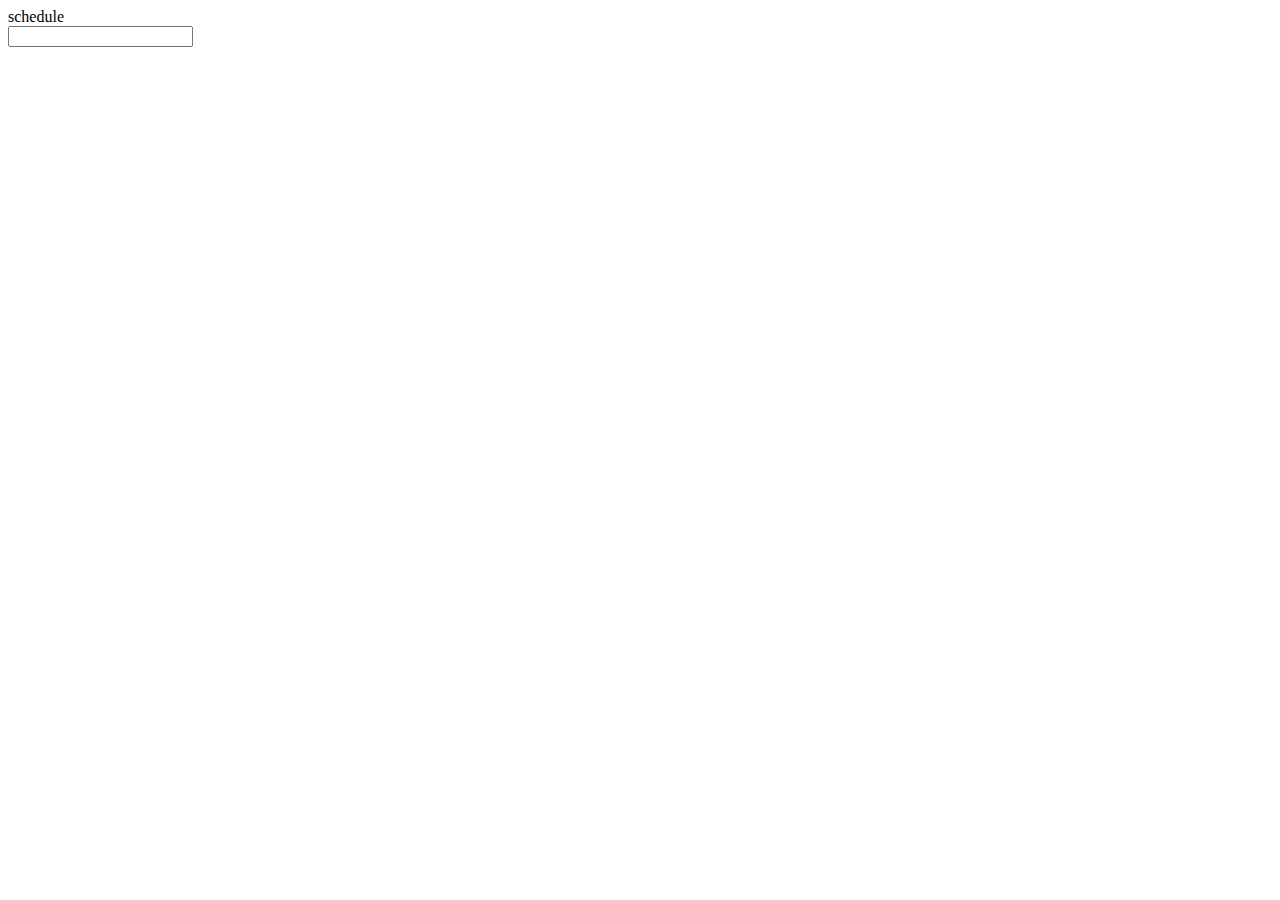
<file: index.html>
<!DOCTYPE html>
<html>
<head>
<script type="text/javascript" src="http://thefish.github.io/bootstrap-hourpicker/js/jquery.min.js"></script>
<script type="text/javascript" src="http://thefish.github.io/bootstrap-hourpicker/js/bootstrap.js"></script>
<script type="text/javascript" src="http://thefish.github.io/bootstrap-hourpicker/js/bootstrap-hourpicker.js"></script>


<link type="text/css" href="http://thefish.github.io/bootstrap-hourpicker/css/bootstrap.css" rel="stylesheet" media="screen, projection" />
<link type="text/css" href="http://thefish.github.io/bootstrap-hourpicker/css/bootstrap-responsive.css" rel="stylesheet" media="screen, projection" />
<link type="text/css" href="http://thefish.github.io/bootstrap-hourpicker/css/bootstrap-hourpicker.css" rel="stylesheet" media="screen, projection" />
</head>
<body>
<div class="container mainbody">
    <div class="row">
        <form class="form">
            <div class="control-group">
                <div class="control-label">
                    <label for="schedule">
                        schedule
                    </label>
                </div>
                <div class="controls">
                    <input type="text" data-hourpicker="hourpicker" name="schedule" value="" />
                </div>
            </div>
        </form>
    </div>
</div>
</body>
</html>
</file>
